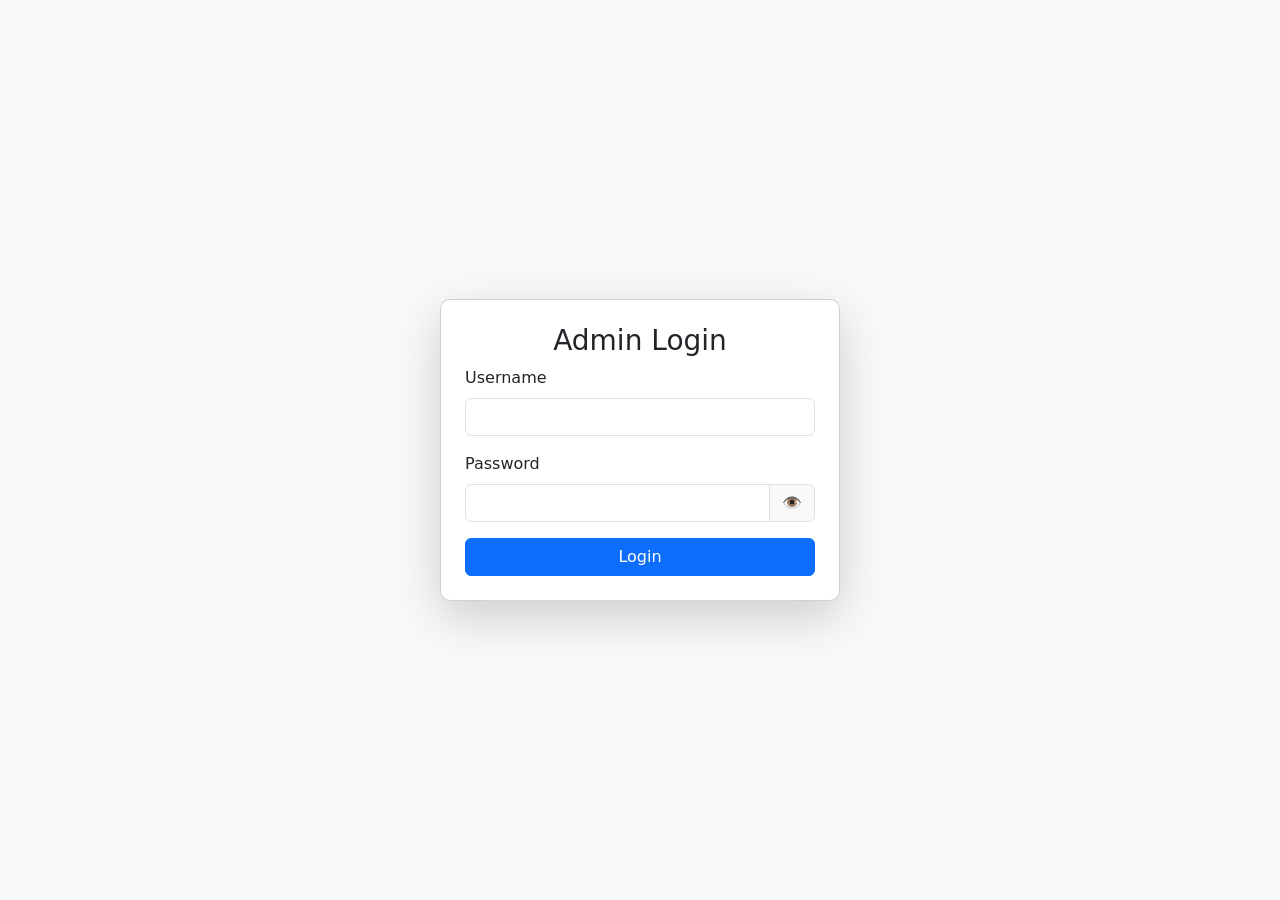
<file: index.html>
<!DOCTYPE html>
<html lang="en">
<head>
    <meta charset="UTF-8">
    <meta name="viewport" content="width=device-width, initial-scale=1.0">
    <title>Admin Login</title>
    <link rel="stylesheet" href="https://cdn.jsdelivr.net/npm/bootstrap@5.3.0/dist/css/bootstrap.min.css">
    <link rel="stylesheet" href="style.css" type="text/css"/>

    <style>
        body { background-color: #f8f9fa; }
        .card { width: 400px; border-radius: 10px; background: #fff; }
        .input-group-text { cursor: pointer; }
    </style>
</head>
<body>

    <div class="container d-flex justify-content-center align-items-center vh-100">
        <div class="card p-4 shadow-lg">
            <h3 class="text-center">Admin Login</h3>
            <div class="alert alert-danger d-none" id="loginError">Invalid Credentials!</div>
            <form id="loginForm">
                <div class="mb-3">
                    <label class="form-label">Username</label>
                    <input type="text" id="username" class="form-control" required>
                </div>
                <div class="mb-3">
                    <label class="form-label">Password</label>
                    <div class="input-group">
                        <input type="password" id="password" class="form-control" required minlength="6">
                        <span class="input-group-text" id="togglePassword">👁️</span>
                    </div>
                </div>
                <button type="submit" class="btn btn-primary w-100">Login</button>
            </form>
        </div>
    </div>

    <script>
        // Login Validation
        document.getElementById("loginForm").addEventListener("submit", function(event) {
            event.preventDefault();
            const username = document.getElementById("username").value;
            const password = document.getElementById("password").value;

            if (username === "admin" && password === "admin123") {
                window.location.href = "dashboard.html";
            } else {
                document.getElementById("loginError").classList.remove("d-none");
            }
        });

        // Password Toggle Visibility
        document.getElementById("togglePassword").addEventListener("click", function () {
            const passwordField = document.getElementById("password");
            if (passwordField.type === "password") {
                passwordField.type = "text";
            } else {
                passwordField.type = "password";
            }
        });
    </script>

</body>
</html>
</file>
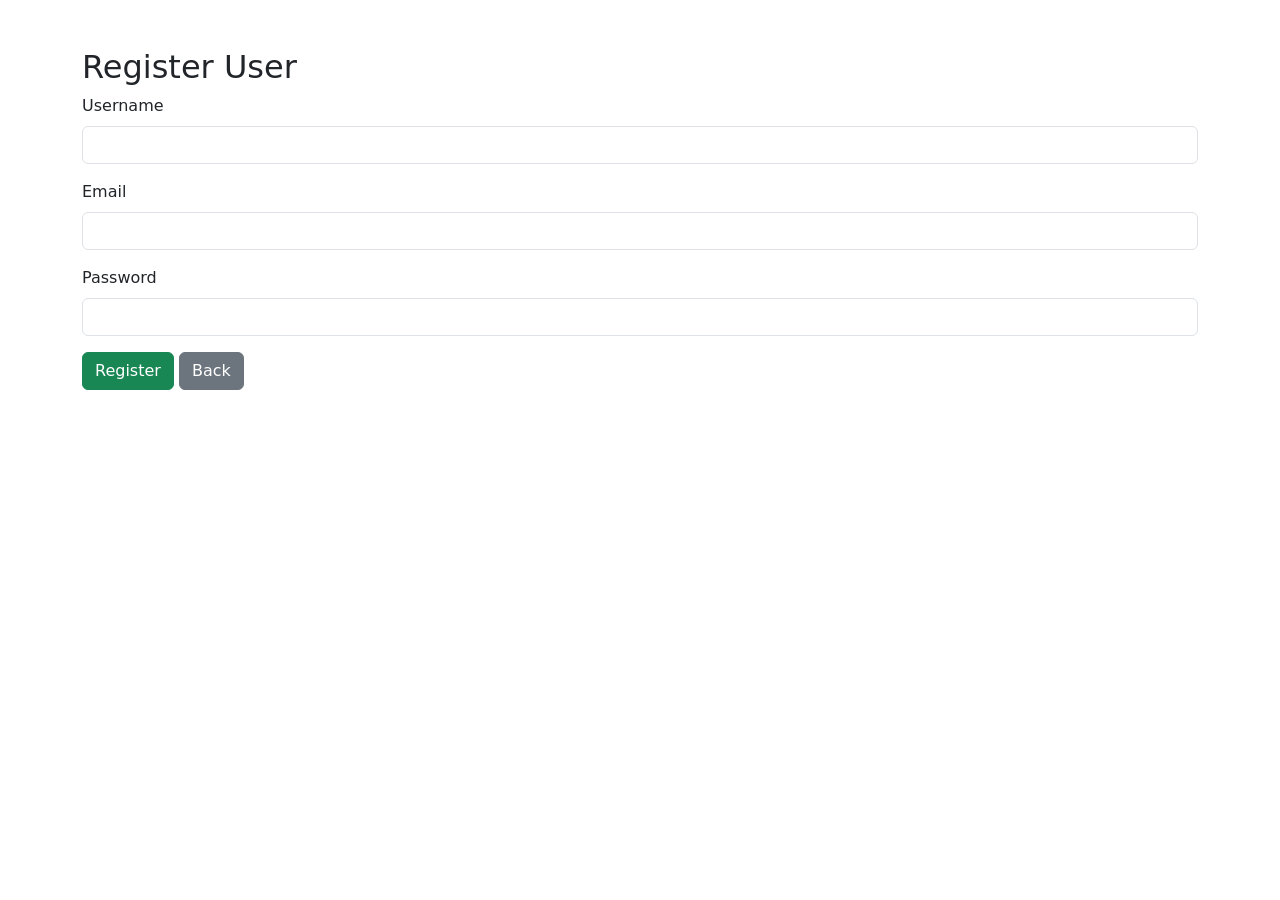
<file: register.html>
<!DOCTYPE html>
<html lang="en">
<head>
    <meta charset="UTF-8">
    <meta name="viewport" content="width=device-width, initial-scale=1.0">
    <title>Register User</title>
    <link rel="stylesheet" href="https://cdn.jsdelivr.net/npm/bootstrap@5.3.0/dist/css/bootstrap.min.css">
</head>
<body>

    <div class="container mt-5">
        <h2>Register User</h2>
        <form action="register" method="post">
            <div class="mb-3">
                <label class="form-label">Username</label>
                <input type="text" name="username" class="form-control" required>
            </div>
            <div class="mb-3">
                <label class="form-label">Email</label>
                <input type="email" name="email" class="form-control" required>
            </div>
            <div class="mb-3">
                <label class="form-label">Password</label>
                <input type="password" name="password" class="form-control" required>
            </div>
            <button type="submit" class="btn btn-success">Register</button>
            <a href="dashboard.html" class="btn btn-secondary">Back</a>
        </form>
    </div>

</body>
</html>
</file>
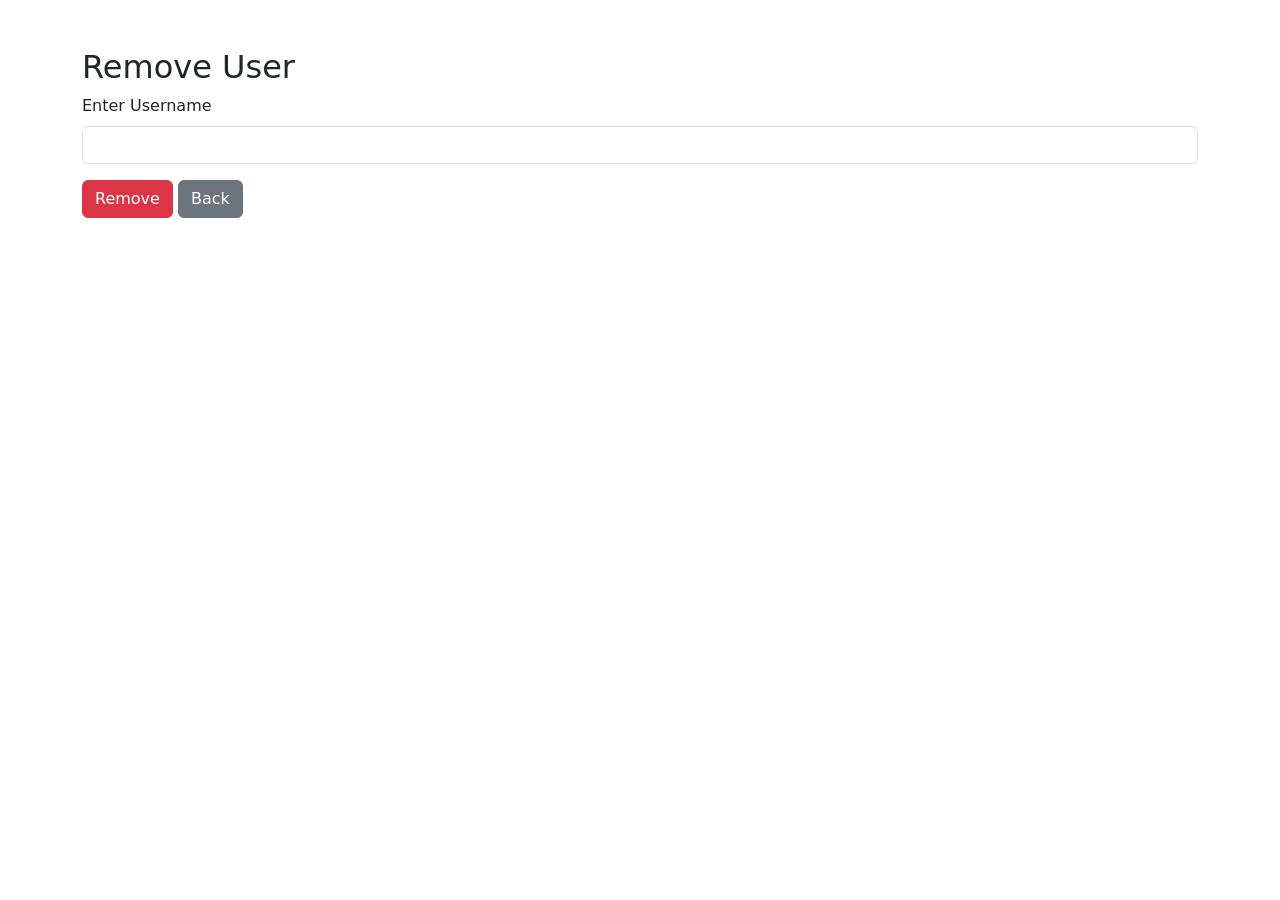
<file: remove.html>
<!DOCTYPE html>
<html lang="en">
<head>
    <meta charset="UTF-8">
    <meta name="viewport" content="width=device-width, initial-scale=1.0">
    <title>Remove User</title>
    <link rel="stylesheet" href="https://cdn.jsdelivr.net/npm/bootstrap@5.3.0/dist/css/bootstrap.min.css">
</head>
<body>

    <div class="container mt-5">
        <h2>Remove User</h2>
        <form>
            <div class="mb-3">
                <label class="form-label">Enter Username</label>
                <input type="text" class="form-control" required>
            </div>
            <button type="submit" class="btn btn-danger">Remove</button>
            <a href="dashboard.html" class="btn btn-secondary">Back</a>
        </form>
    </div>

</body>
</html>
</file>
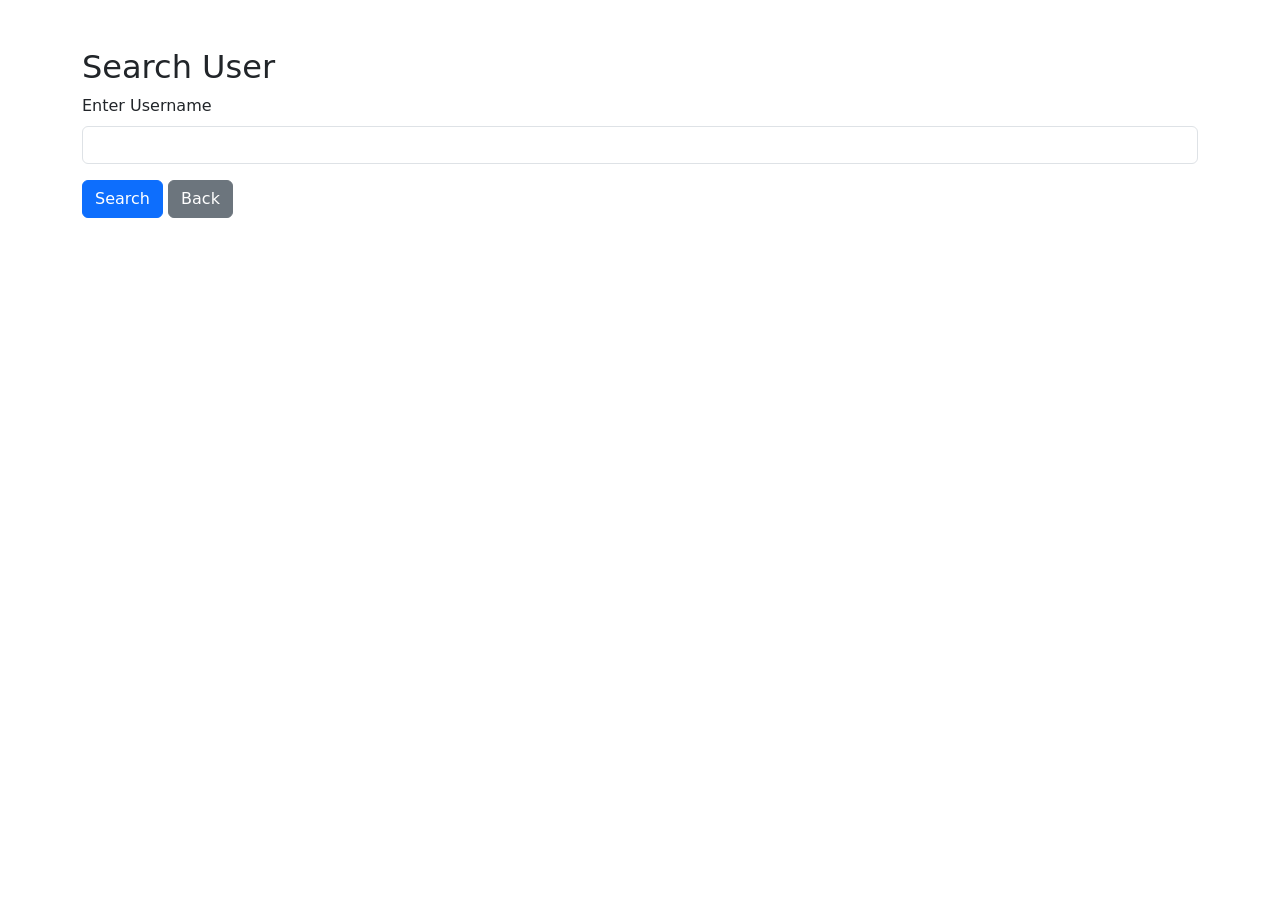
<file: search.html>
<!DOCTYPE html>
<html lang="en">
<head>
    <meta charset="UTF-8">
    <meta name="viewport" content="width=device-width, initial-scale=1.0">
    <title>Search User</title>
    <link rel="stylesheet" href="https://cdn.jsdelivr.net/npm/bootstrap@5.3.0/dist/css/bootstrap.min.css">
</head>
<body>

    <div class="container mt-5">
        <h2>Search User</h2>
        <form action="searchUser" method="post">
            <div class="mb-3">
                <label class="form-label">Enter Username</label>
                <input type="text" class="form-control" required>
            </div>
            <button type="submit" class="btn btn-primary">Search</button>
            <a href="dashboard.html" class="btn btn-secondary">Back</a>
        </form>
    </div>

</body>
</html>
</file>
<file: style.css>
.container {

}

.d-flex {

}

.text-center {

}
</file>
